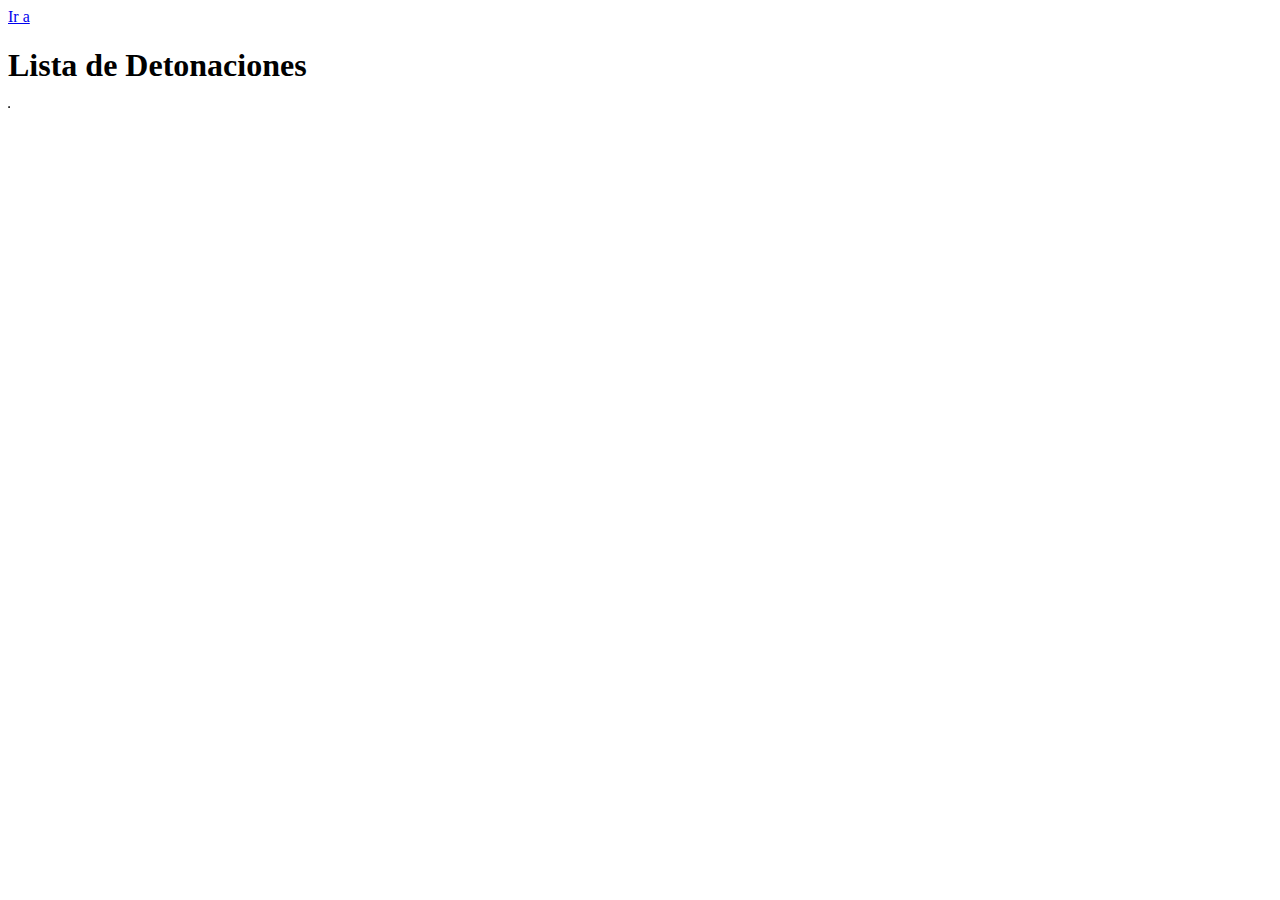
<file: index.html>
<!DOCTYPE html>
<html lang="en">

<head>
    <meta charset="UTF-8">
    <meta name="viewport" content="width=device-width, initial-scale=1.0">
    <script src="js/detonacion.js"></script>
    <script src="js/egresos.js"></script>
    <script src="js/viajes.js"></script>
    <script src="js/funcionalidades.js"></script>
    <title>Document</title>   
</head>

<body>

    <a href="html/detonaciones.html">Ir a</a>

    <h1>Lista de Detonaciones</h1>

    <table id="tablaDeDetonaciones" border="1"></table>


    <script>

        mostrarDetonaciones()

    </script>

</body>

</html>
</file>
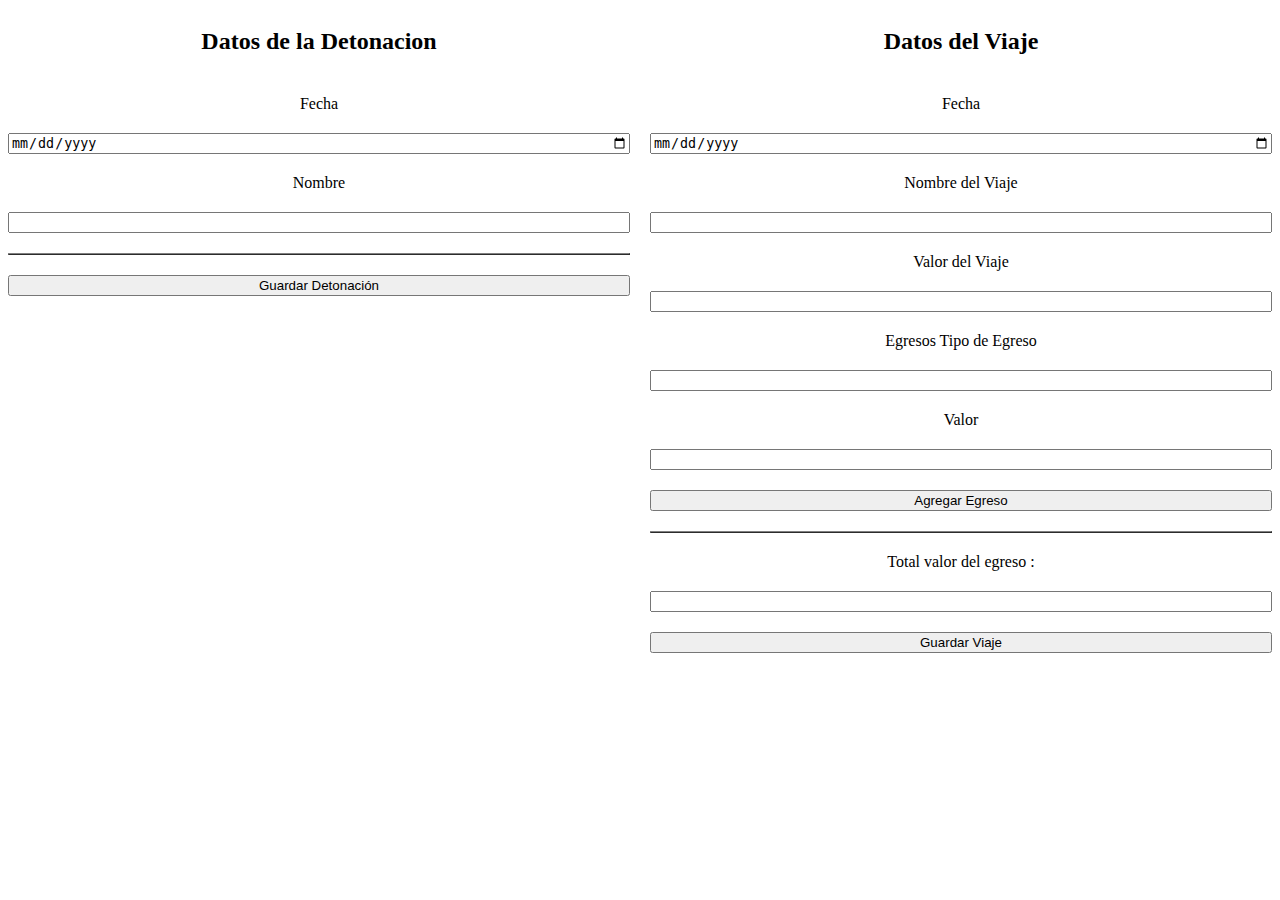
<file: html/detonaciones.html>
<!DOCTYPE html>
<html lang="en">

<head>
    <meta charset="UTF-8">
    <meta name="viewport" content="width=device-width, initial-scale=1.0">
    <link rel="stylesheet" href="../css/estilos.css">
    <script src="../js/detonacion.js"></script>
    <script src="../js/egresos.js"></script>
    <script src="../js/viajes.js"></script>
    <script src="../js/funcionalidades.js"></script>
    <title>Document</title>
</head>

<body>

    <div class="contenedorFlex"">
    
        <div class=" parteIzquierda">

        <h2>Datos de la Detonacion</h2>

        Fecha
        <input type="date" id="fechaDetonacion">

        Nombre
        <input type=" text" id="nombreDetonacion">

        <table id="viajesPorDetonacion" border="1">
        </table>

        <button onclick="guardarDetonacion()">Guardar Detonación</button>


    </div>

    <div class="parteDerecha">

        <h2>Datos del Viaje</h2>

        Fecha
        <input type="date" id="fechaViaje">

        Nombre del Viaje
        <input type="text" id="nombreViaje">

        Valor del Viaje
        <input type="number" id="valorViaje">

        Egresos
        Tipo de Egreso
        <input type="text" id="nombreEgreso">

        Valor
        <input type="number" id="valorEgreso">

        <button onclick=" crearListaEgresos()">Agregar Egreso</button>

        <table id="egresosPorViaje" border="1">

        </table>

        Total valor del egreso :
        <input type="text" id="totalEgreso" readonly>

        <button onclick="crearListaViajes()">Guardar Viaje</button>

    </div>



    </div>

</body>

</html>
</file>
<file: css/estilos.css>
.contenedorFlex {
    display: flex;
    justify-content: center;
    width: 100%;
    text-align: center;
    gap: 20px;
}

.parteIzquierda {
    display: flex;
    flex-direction: column;
    width: 50%;
    gap: 20px;
}

.parteDerecha {
    display: flex;
    flex-direction: column;
    width: 50%;
    gap: 20px;
}
</file>
